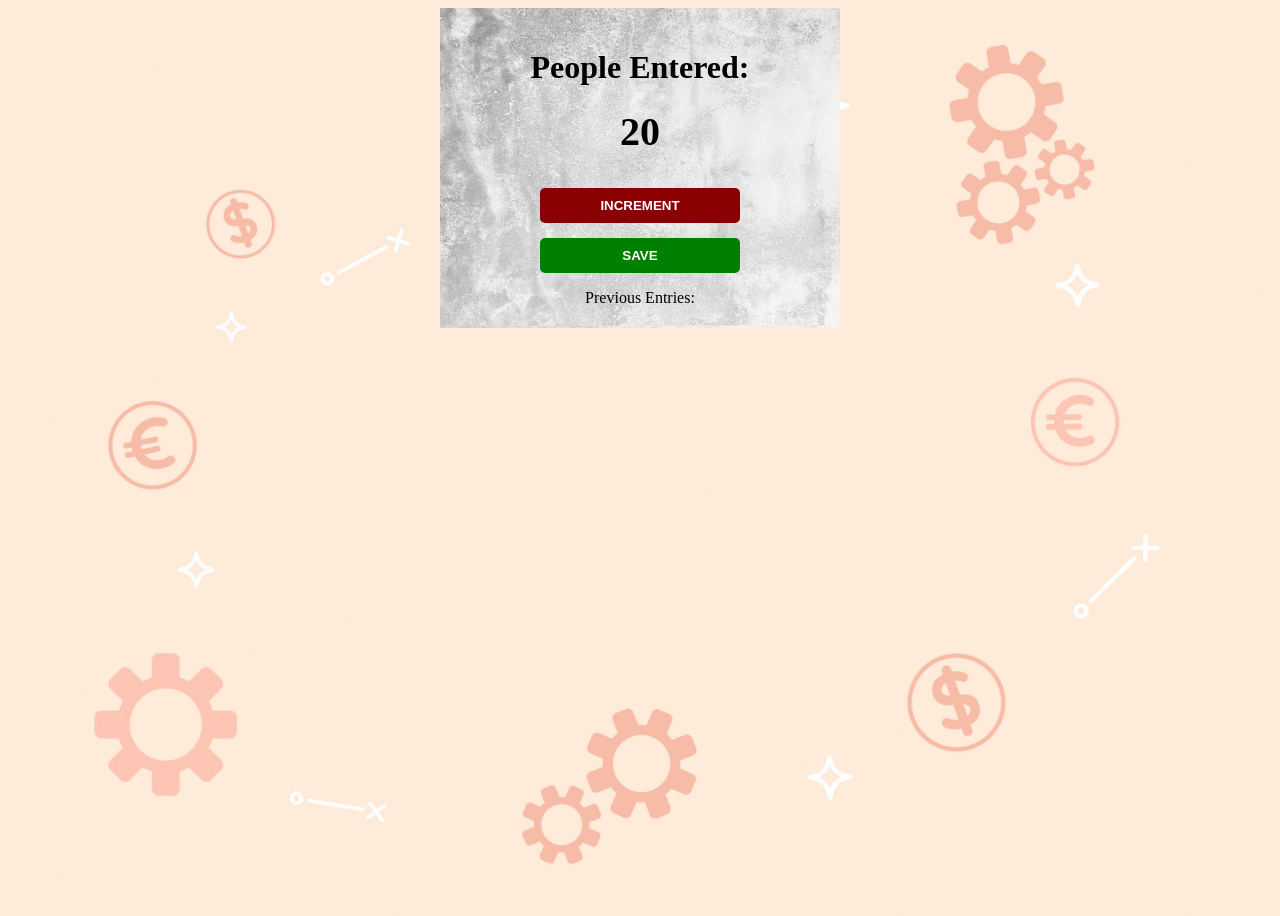
<file: module 1a/index.html>
<!DOCTYPE html>
<html lang="en">
<head>
    <meta charset="UTF-8">
    <meta name="viewport" content="width=device-width, initial-scale=1.0">
    <title>Reassigning and Incrementing</title>
    <link rel="stylesheet" href="./style.css">
</head>
<body>
    <div class="container">
        <h1>People Entered:</h1>
        <h2 id="count-el">0</h2>
        <!--Task2: Create a INCREMENT button with the id="increment-btn"  -->
         <button id="increment-btn" onclick="increment()">INCREMENT</button>
         <!-- Task: Create a SAVE button, set the id to "save-btn" and call the save() function when it's clicked. -->
        <button id="save-btn" onclick="save()">SAVE</button>

        <p id="save-el">Previous Entries: </p>
        
    </div>

    <script src="./main.js"></script>
</body>
</html>
</file>
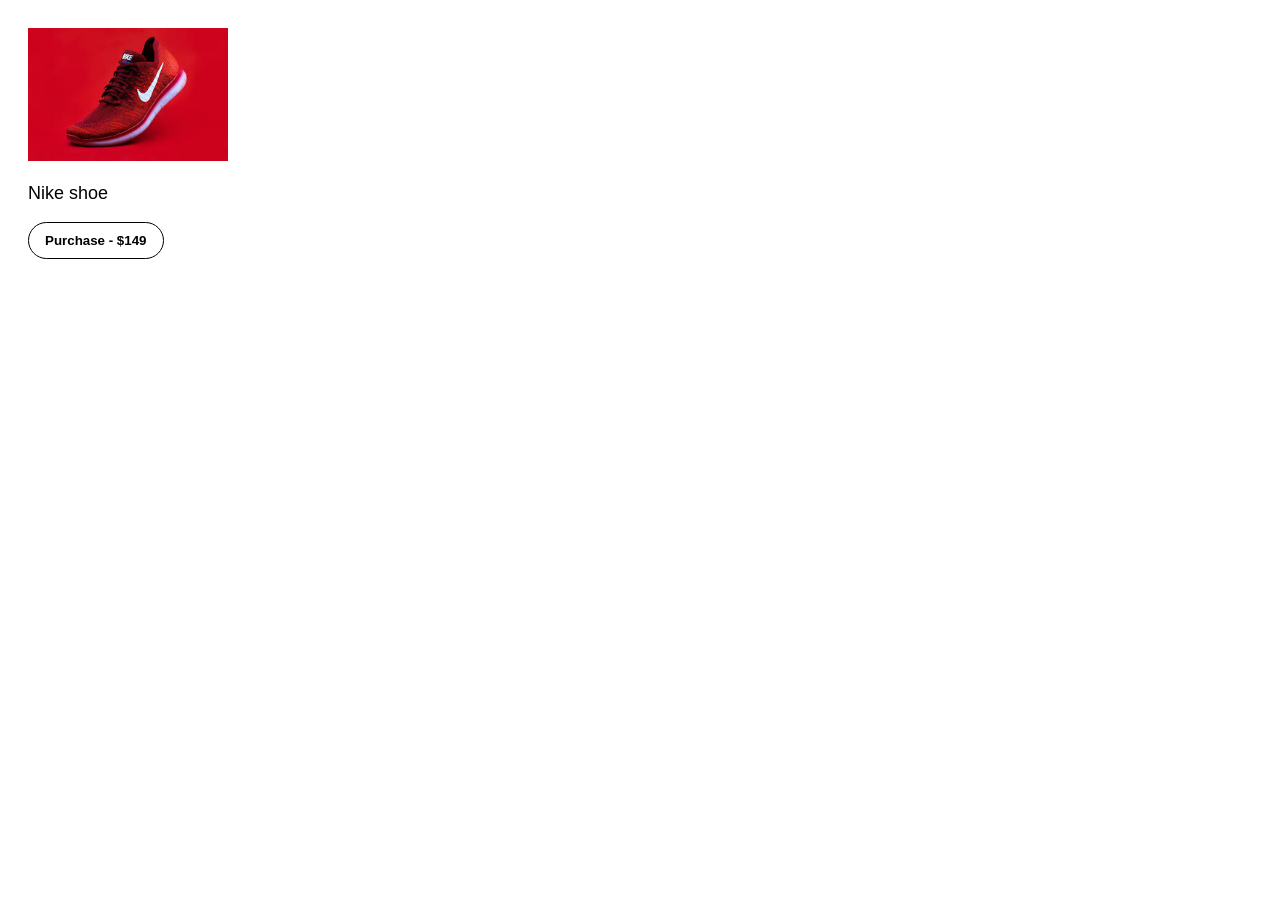
<file: module 1c/index.html>
<!DOCTYPE html>
<html lang="en">
<head>
    <meta charset="UTF-8">
    <meta name="viewport" content="width=device-width, initial-scale=1.0">
    <title>Quick Challenge</title>
    <link rel="stylesheet" href="./style.css">
</head>
<body>
    <img src="./nike.jpg" alt="">
    <p>Nike shoe</p>
    <button onclick="purchase()">Purchase - $149</button>
    <p id="error"></p>
    <script src="./main.js"></script>
</body>
</html>
</file>
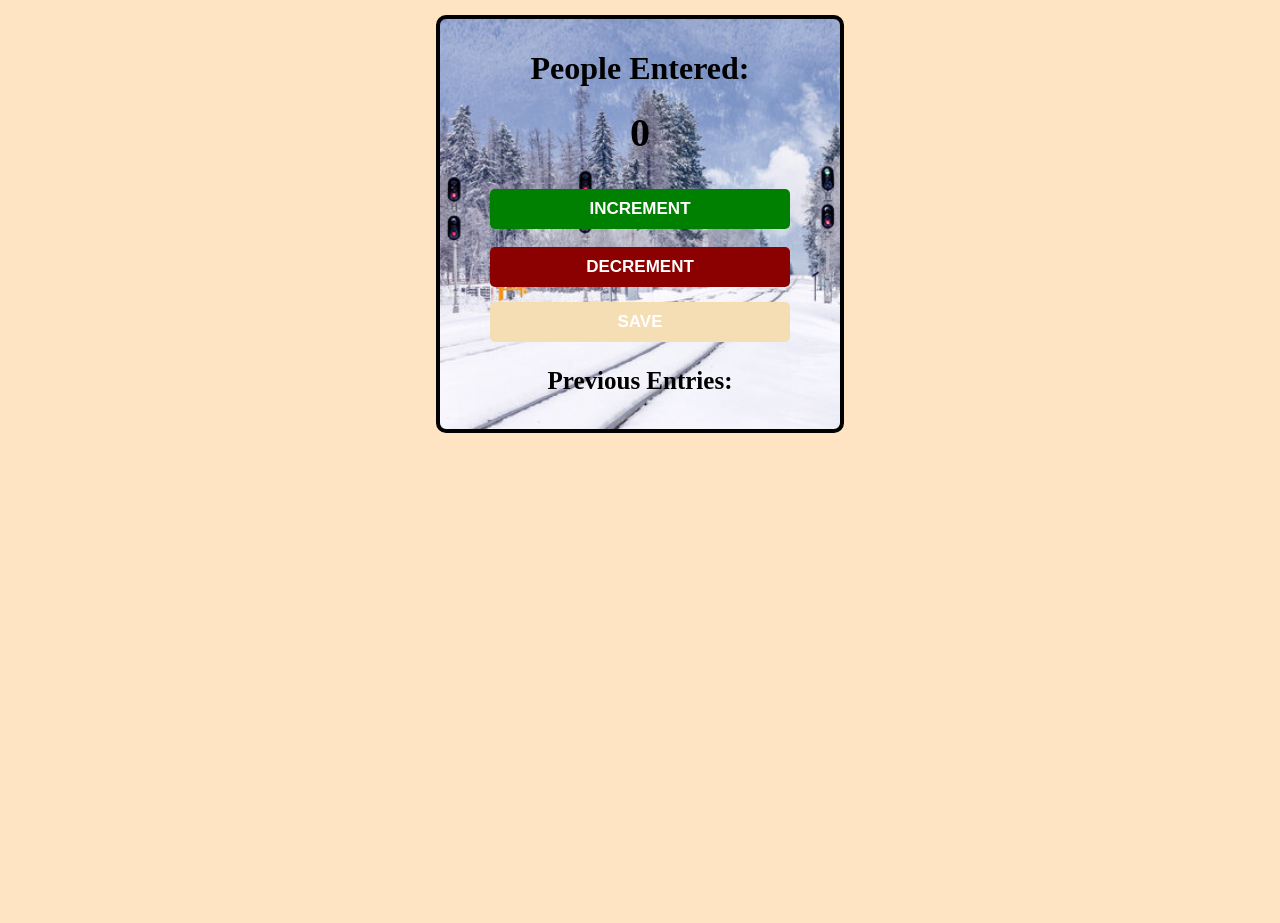
<file: module 1d (task)/index.html>
<!DOCTYPE html>
<html lang="en">
<head>
    <meta charset="UTF-8">
    <meta name="viewport" content="width=device-width, initial-scale=1.0">
    <title>Reassigning and Incrementing</title>
    <link rel="stylesheet" href="./style.css">
</head>
<body>
    <div class="container">
        <h1>People Entered:</h1>
        <h2 id="count-el">0</h2>
        <!--Task2: Create a INCREMENT button with the id="increment-btn"  -->
         <button id="increment-btn" onclick="increment()">INCREMENT</button> <br><br>
         <button id="decrement-btn" onclick="decrement()">DECREMENT</button>
         <!-- Task: Create a SAVE button, set the id to "save-btn" and call the save() function when it's clicked. -->
        <button id="save-btn" onclick="save()">SAVE</button>

        <p id="save-el">Previous Entries: </p>
        
    </div>

    <script src="./main.js"></script>
</body>
</html>
</file>
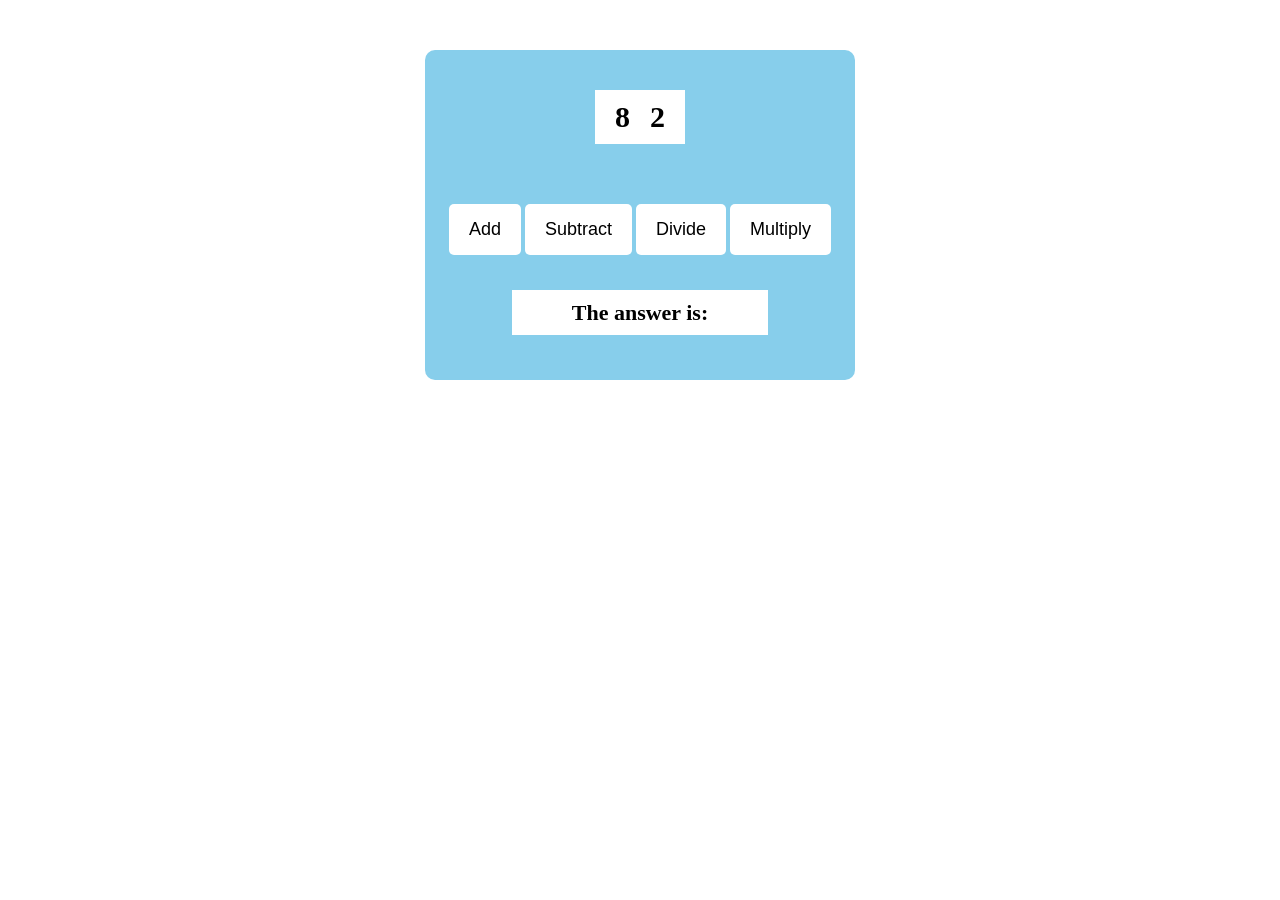
<file: module 1e (basic calc.)/index.html>
<!DOCTYPE html>
<html lang="en">
<head>
    <meta charset="UTF-8">
    <meta name="viewport" content="width=device-width, initial-scale=1.0">
    <title>Simple Calculator</title>
    <link rel="stylesheet" href="./style.css">
</head>
<body>
    <div class="container">
        <div class="numbers">
            <span id="num1-el"></span>
            <span id="num2-el"></span>
        </div>

        <div class="btns">
            <button onclick="addUp()">Add</button>
            <button onclick="subtract()">Subtract</button>
            <button onclick="divide()">Divide</button>
            <button onclick="multiply()">Multiply</button>
        </div>

        <div class="result">
            <span class="result-el">The answer is:</span>
        </div>
    </div>
    <script src="./main.js"></script>
</body>
</html>
</file>
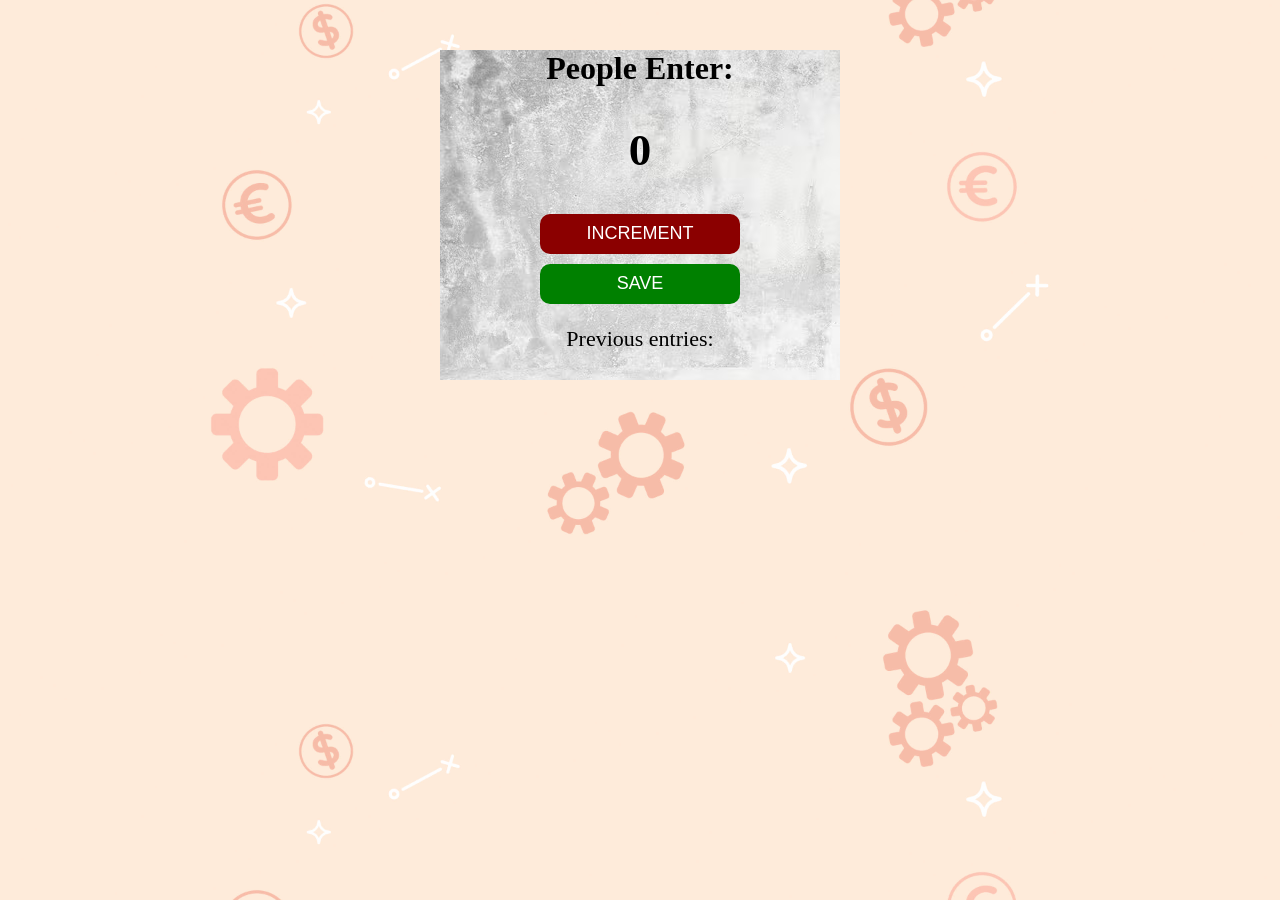
<file: module 1e (class)/index.html>
<!DOCTYPE html>
<html lang="en">
<head>
    <meta charset="UTF-8">
    <meta name="viewport" content="width=device-width, initial-scale=1.0">
    <title>Counter Application</title>
    <link rel="stylesheet" href="./style.css">
</head>
<body>
    <div class="container">
        <h1>People Enter:</h1>
        <h2 id="counter">0</h2>
     <!--Task2: Create a INCREMENT button with the id="increment-btn"  -->
     <button id="increment-btn" onclick="increment()">INCREMENT</button>
    <!--Task: Create a SAVE button with the id="save-btn"  -->
    <button id="save-btn" onclick="save()">SAVE</button>

    <p id="save-el">Previous entries: </p>
    </div>
    <script src="./main.js"></script>
</body>
</html>
</file>
<file: module 1a/style.css>
body{
    background-image: url("./assets/counter\ app\ bg.jpg");
    background-position: center;
    background-size: cover;
    background-repeat: no-repeat;
    height: 100vh;
}
.container{
    background-image: url("./assets/counter\ app\ bg1.avif");
    width: 400px;
    height: 300px;
    margin: auto;
    text-align: center;
    padding-top: 20px;
}
h2{
    font-size: 40px;
    font-weight: bold;
    margin-top: 5px;
}


/* Task2 */
button{
    width: 200px;
    border: none;
    padding: 10px 20px;
    font-weight: bold;
    color: white;
    border-radius: 5px;
}
#increment-btn{
    background: darkred;
}

#save-btn{
background: green;
margin-top: 15px;
}
</file>
<file: module 1c/style.css>
body{
    background: white;
    font-family: Arial, Helvetica, sans-serif;
    padding: 20px;
}
img{
    width: 200px;
}
p{
    font-weight: 600px;
    font-size: 18px;
}
button{
 background: white;
color: black;
border: 1px solid black;
padding: 10px 16px;
font-weight: bold;
cursor: pointer;
border-radius: 20px;
}
#error{
    color: red;
    font-size: 15px;
}
</file>
<file: module 1d (task)/style.css>
body{
   background: bisque;
    height: 100vh;
}
.container{
    background-image: url("./assets/railroad.jpg");
    background-repeat: no-repeat;
    background-size: cover;
    width: 400px;
    height: 400px;
    margin: 15px auto;
    text-align: center;
    padding-top: 10px;
    border-radius: 10px;
    border: 4px solid black;
}
h2{
    font-size: 40px;
    font-weight: bold;
    margin-top: 5px;
}

/* Task2 */
button{
    width: 300px;
    border: none;
    padding: 10px 30px;
    font-weight: bold;
    color: white;
    border-radius: 5px;
    font-size: 17px;
}
#increment-btn{
    background: green;
}
#decrement-btn{
    background: darkred;
}

#save-btn{
background: wheat;
margin-top: 15px;
}
#save-el{
    font-size: 25px;
    font-weight: bold;
}
</file>
<file: module 1e (basic calc.)/style.css>
.container{
    background: skyblue;
    width: 400px;
    height: 300px;
    display: flex;
    flex-direction: column;
    align-items: center;
    gap: 15px;
    border-radius: 10px;
    padding: 15px;
    margin: 50px auto;
}
.numbers{
    display: flex;
    gap: 20px;
    margin: 25px 0px;
    font-size: 30px;
    background: white;
    padding: 10px 20px;
    font-weight: bold;
}
button{
    padding: 15px 20px;
    border: none;
    margin: 20px 0px 30px 0px;
    border-radius: 5px;
    font-size: 18px;
    cursor: pointer;
    background: white;  
}
button:hover{
    background: whitesmoke;
    transition: 400ms ease;
}
.result-el{
    font-size: 22px;
    font-weight: bold;
    margin-top: 40px;
    padding-bottom: 10px;
    background: white;
    padding: 10px 60px;
}
/* .result .result-el{
    border-bottom: 2px solid black;
} */
</file>
<file: module 1e (class)/style.css>
body{
    background-image: url('./assets/counter\ app\ bg.jpg');
    background-size: cover;
    background-position: center;

}
.container{
    background-image: url('./assets/counter\ app\ bg1.avif');
    width: 400px;
    height: 330px;
    text-align: center;
    margin: 50px auto;
}
h2{
    font-size: 45px;
}
button{
    width: 200px;
    height: 40px;
    font-size: 18px;
    border-radius: 10px;
    border: none;
    color: white;
}
#increment-btn{
    background: darkred;

}
#save-btn{
    background: green;
    margin-top: 10px;
}
#save-el{
    font-size: 22px;
}
</file>
